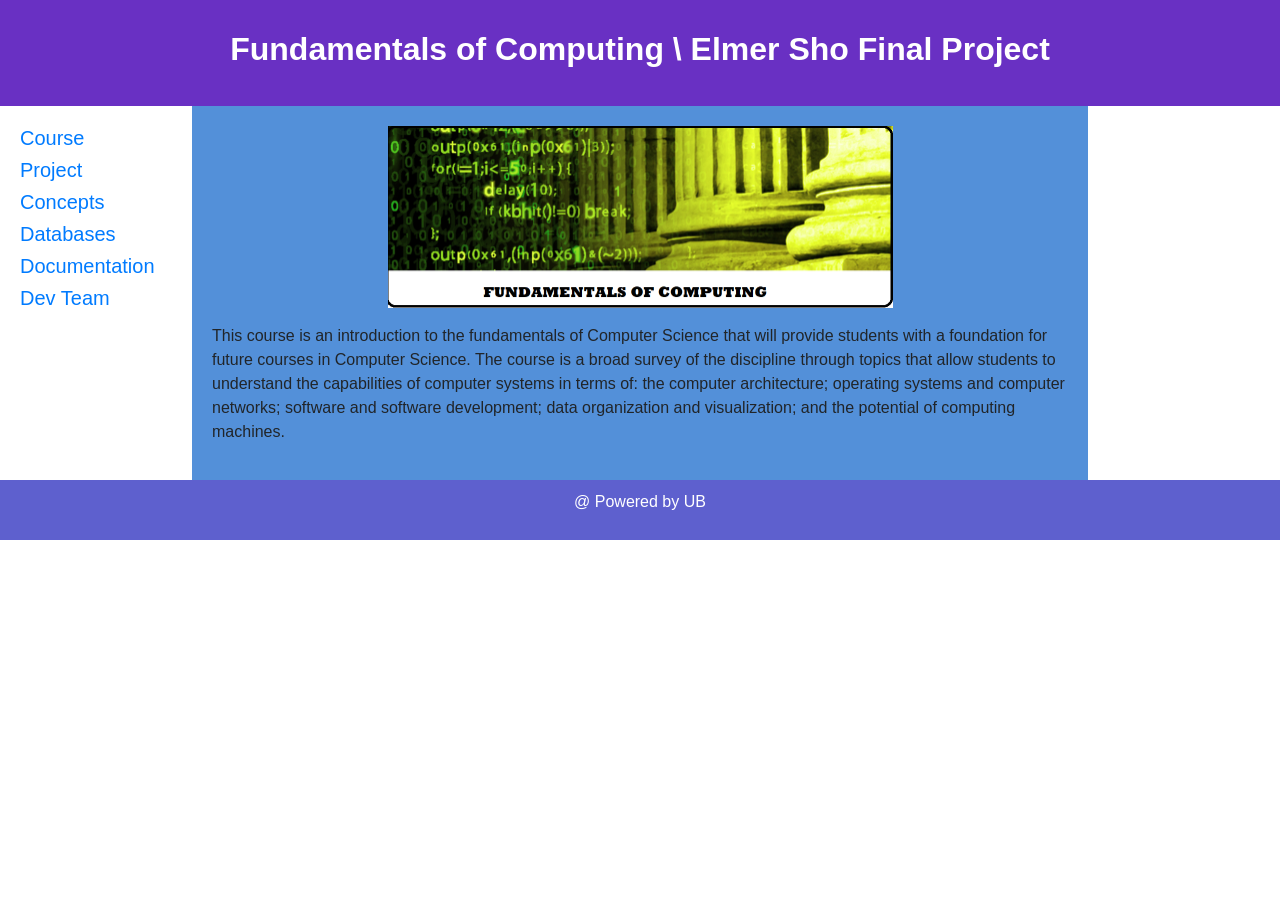
<file: index.html>
<!DOCTYPE html>
<html>
<head>
<title>FoC</title>
<link rel="stylesheet" type="text/css" href="style.css">
<link rel="stylesheet" href="https://maxcdn.bootstrapcdn.com/bootstrap/4.0.0/css/bootstrap.min.css" integrity="sha384-Gn5384xqQ1aoWXA+058RXPxPg6fy4IWvTNh0E263XmFcJlSAwiGgFAW/dAiS6JXm" crossorigin="anonymous">
<meta charset="utf-8">
<meta name="viewport" content="width=device-width, initial-scale=1">

</head>
<body>

<header>
  <h2><b>Fundamentals of Computing \ Elmer Sho Final Project</b></h2>
</header>

<section>
  <nav>
    <ul>
      <li><h5><a href="index.html">Course</a></h5></li>
      <li><h5><a href="project.html">Project</a></h5></li>
	  <li><h5><a href="concepts.html">Concepts</a></h5></li>
	  <li><h5><a href="database.html">Databases</a></h5></li>
	  <li><h5><a href="documentation.html">Documentation</a></h5></li>
      <li><h5><a href="aboutme.html">Dev Team</a></h5></li>
    </ul>
  </nav>
  
  <article>
   <center><img src="FOC.png" alt="FoC"  width="505" height="182"></center>
   <p></p>

    <p>This course is an introduction to the fundamentals of Computer Science
that will provide students with a foundation for future courses in Computer
Science. The course is a broad survey of the discipline through topics that
allow students to understand the capabilities of computer systems in terms
of: the computer architecture; operating systems and computer networks;
software and software development; data organization and visualization;
and the potential of computing machines.</p>
    </article>
</section>

<footer>
  <p>@ Powered by UB</p>
</footer>

</body>
</html>
</file>
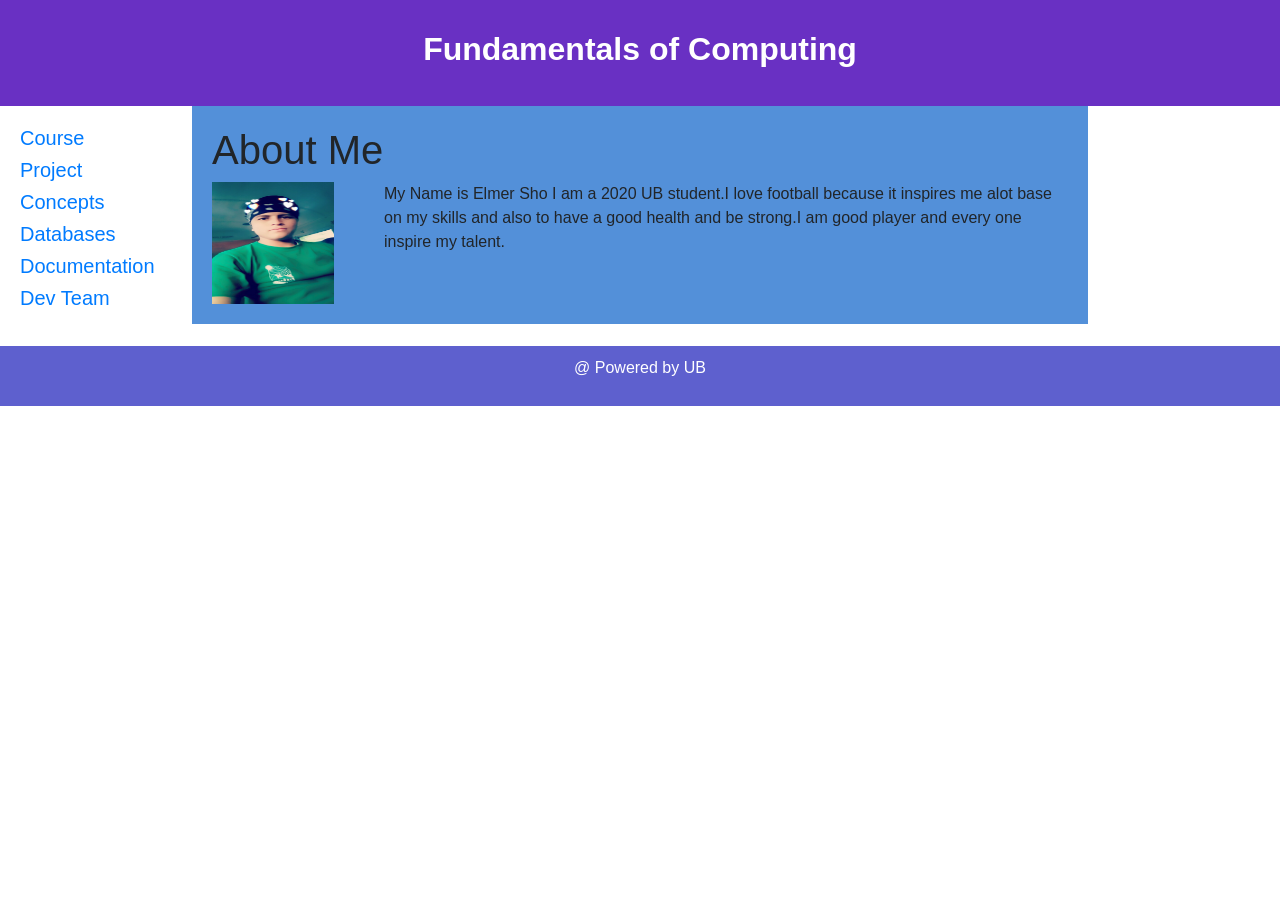
<file: aboutme.html>
<!DOCTYPE html>
<html>
<head>
<title>FoC</title>
<link rel="stylesheet" type="text/css" href="style.css">
<link rel="stylesheet" href="https://maxcdn.bootstrapcdn.com/bootstrap/4.0.0/css/bootstrap.min.css" integrity="sha384-Gn5384xqQ1aoWXA+058RXPxPg6fy4IWvTNh0E263XmFcJlSAwiGgFAW/dAiS6JXm" crossorigin="anonymous">
<meta charset="utf-8">
<meta name="viewport" content="width=device-width, initial-scale=1">

</head>
<body>

<header>
  <h2><b>Fundamentals of Computing</b></h2>
</header>

<section>
  <nav>
    <ul>
      <li><h5><a href="index.html">Course</a></h5></li>
      <li><h5><a href="project.html">Project</a></h5></li>
	  <li><h5><a href="concepts.html">Concepts</a></h5></li>
	  <li><h5><a href="database.html">Databases</a></h5></li>
	  <li><h5><a href="documentation.html">Documentation</a></h5></li>
      <li><h5><a href="aboutme.html">Dev Team</a></h5></li>
    </ul>
  </nav>
  
  <article>
    <h1>About Me</h1>
    <p><img src="ElmerSho.jpg" alt="Elmer Sho" width="122" height="122" style="float:left; margin-right:50px">
My Name is Elmer Sho I am a 2020 UB student.I love football because it inspires me alot base on my skills and also to have a good health and be strong.I am good player and every one inspire my talent.</p>
    </article>
</section>

<footer>
  <p>@ Powered by UB</p>
</footer>

</body>
</html>
</file>
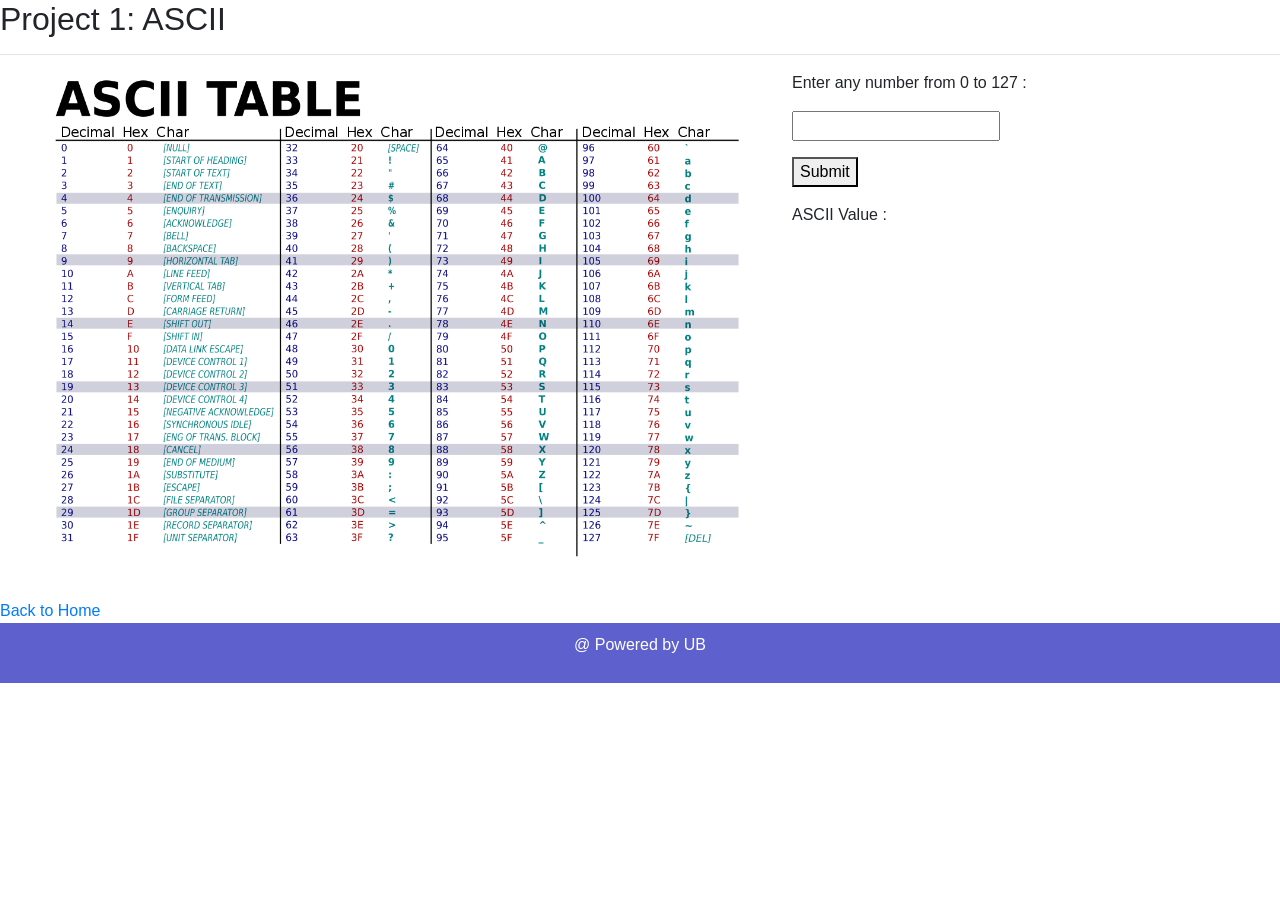
<file: ascii.html>
<!DOCTYPE html>
<html>
<head>
<title>FoC</title>
<link rel="stylesheet" type="text/css" href="style.css">
<link rel="stylesheet" href="https://maxcdn.bootstrapcdn.com/bootstrap/4.0.0/css/bootstrap.min.css" integrity="sha384-Gn5384xqQ1aoWXA+058RXPxPg6fy4IWvTNh0E263XmFcJlSAwiGgFAW/dAiS6JXm" crossorigin="anonymous">
<meta charset="utf-8">
<meta name="viewport" content="width=device-width, initial-scale=1">
<style>
img {
  float: left;
 padding-right: 40px; 
 padding-left: 40px;
 padding-bottom: 40px;
 
}
</style>
</head>
<body>

<section>
<h2>Project 1: ASCII</h2>
<hr>	


<p><img src="ascii.png" style="width:792px;height:528px;"></p>
        
			

<p></p>
<p></p>         


<p>Enter any number from 0 to 127 :</p>
<input id="inputdec" >
<p></p>
<button onclick="decToASCII()">Submit</button>
<p></p>
<p>ASCII Value : </p>
<p id="demo"></p>

<script>
function decToASCII() {
  x = document.getElementById("inputdec").value;
  var res = String.fromCharCode(x);
  document.getElementById("demo").innerHTML = res;
  console.log(res);
}
</script>



</section>


<a href="index.html">Back to Home</a></h3>

<footer>
  <p>@ Powered by UB</p>
</footer>

</body>
</html>
</file>
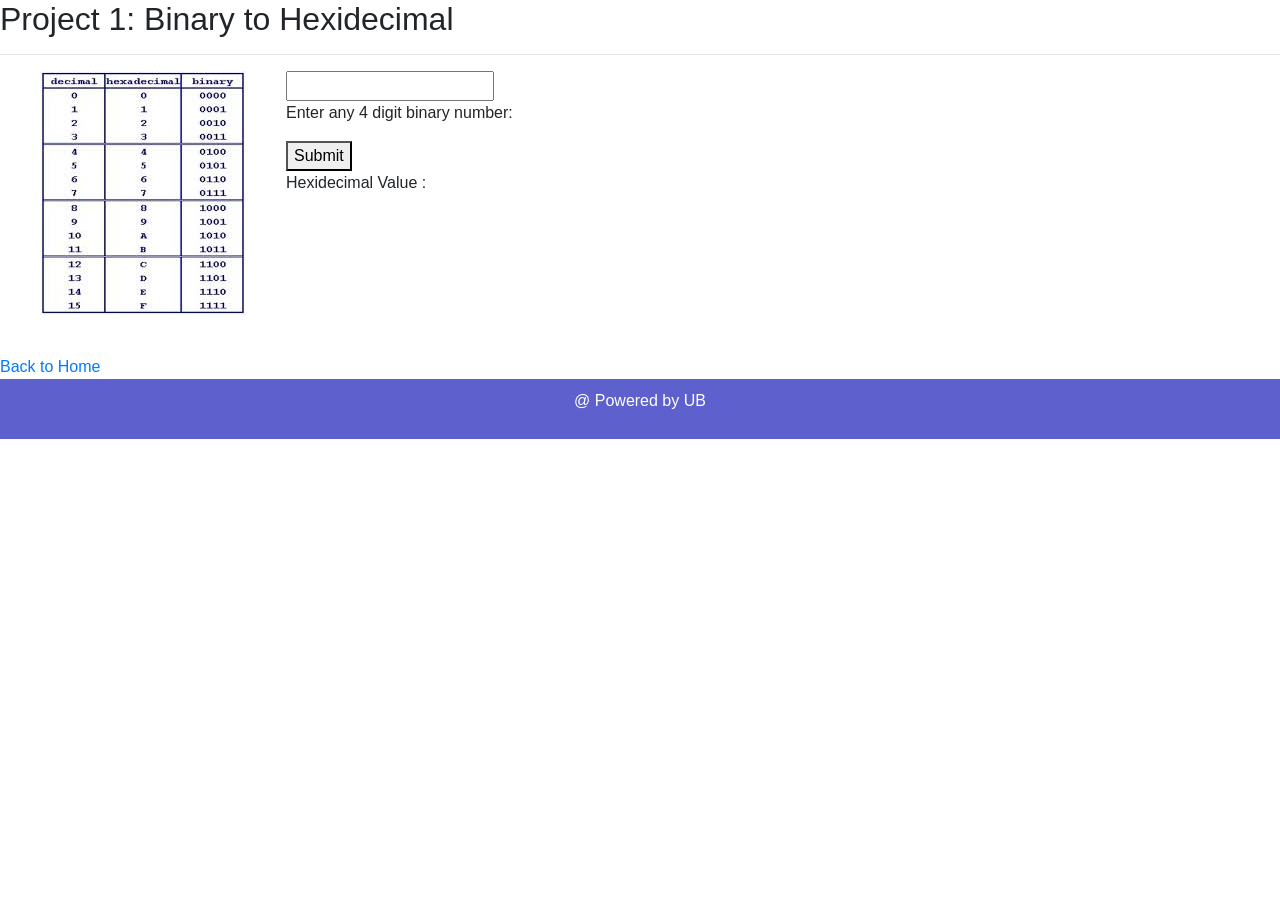
<file: binarytohex.html>
<!DOCTYPE html>
<html>
<head>
<title>FoC</title>
<link rel="stylesheet" type="text/css" href="style.css">
<link rel="stylesheet" href="https://maxcdn.bootstrapcdn.com/bootstrap/4.0.0/css/bootstrap.min.css" integrity="sha384-Gn5384xqQ1aoWXA+058RXPxPg6fy4IWvTNh0E263XmFcJlSAwiGgFAW/dAiS6JXm" crossorigin="anonymous">
<meta charset="utf-8">
<meta name="viewport" content="width=device-width, initial-scale=1">
<style>
img {
  float: left;
 padding-right: 40px; 
 padding-left: 40px;
 padding-bottom: 40px;
 
}
</style>
</head>
<body>

<section>
<h2>Project 1: Binary to Hexidecimal</h2>
<hr>	


<p><img src="bintohex.jpg"></p>
        
			
         
<input type="number" id="inputBin" value="">

<p>Enter any 4 digit binary number:</p>

<button onclick="binToHex()">Submit</button>

<p>Hexidecimal Value : </p>
<p id="demo"></p>

<script>
function binToHex() {
  var x = document.getElementById("inputBin").value;
  var hexOut = parseInt(x , 2).toString(16).toUpperCase();
  document.getElementById("demo").innerHTML = hexOut;
  }
</script>



</section>


<a href="index.html">Back to Home</a></h3>

<footer>
  <p>@ Powered by UB</p>
</footer>

</body>
</html>
</file>
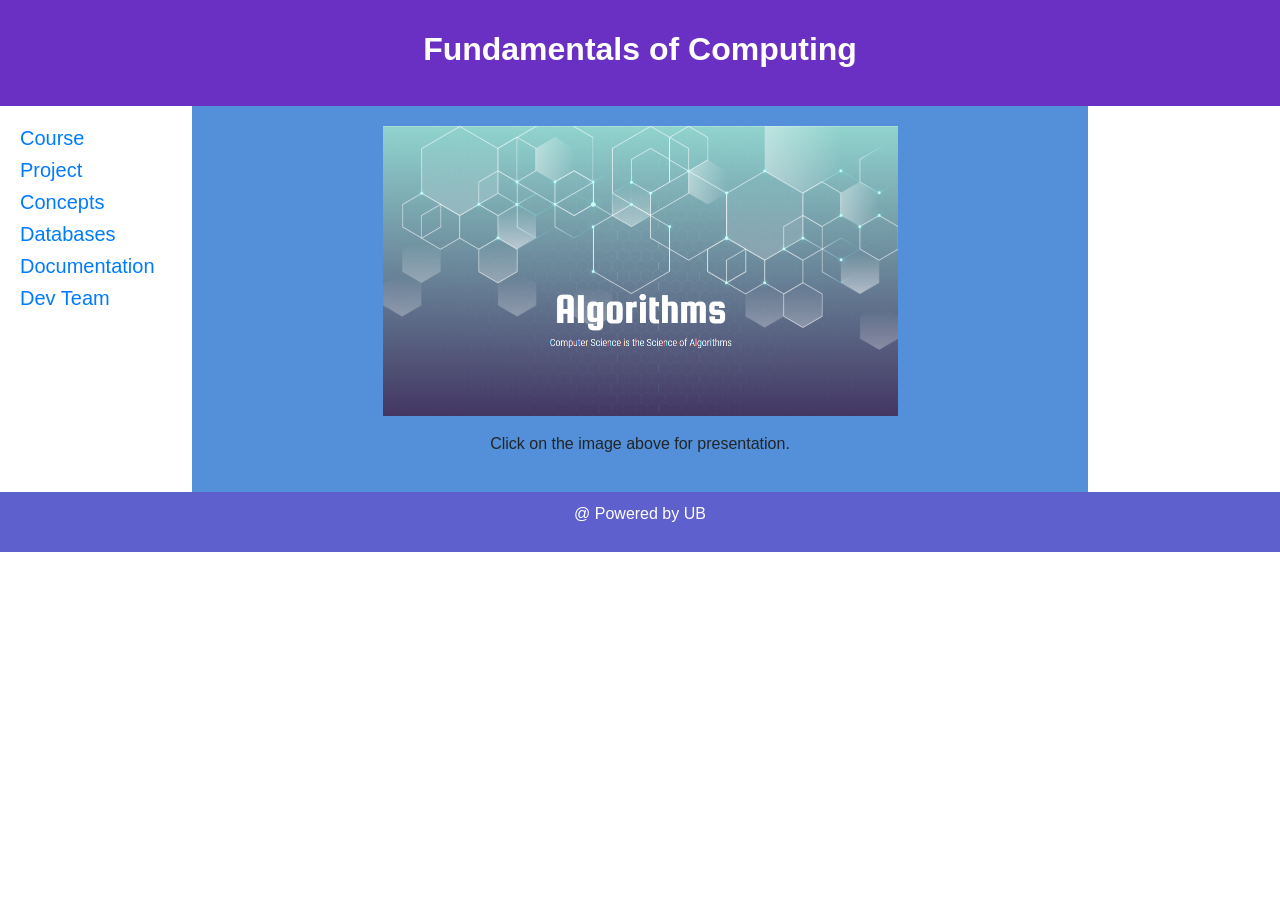
<file: concepts.html>
<!DOCTYPE html>
<html>
<head>
<title>FoC</title>
<link rel="stylesheet" type="text/css" href="style.css">
<link rel="stylesheet" href="https://maxcdn.bootstrapcdn.com/bootstrap/4.0.0/css/bootstrap.min.css" integrity="sha384-Gn5384xqQ1aoWXA+058RXPxPg6fy4IWvTNh0E263XmFcJlSAwiGgFAW/dAiS6JXm" crossorigin="anonymous">
<meta charset="utf-8">
<meta name="viewport" content="width=device-width, initial-scale=1">

</head>
<body>

<header>
  <h2><b>Fundamentals of Computing</b></h2>
</header>

<section>
  <nav>
    <ul>
      <li><h5><a href="index.html">Course</a></h5></li>
      <li><h5><a href="project.html">Project</a></h5></li>
	  <li><h5><a href="concepts.html">Concepts</a></h5></li>
	  <li><h5><a href="database.html">Databases</a></h5></li>
	  <li><h5><a href="documentation.html">Documentation</a></h5></li>
      <li><h5><a href="aboutme.html">Dev Team</a></h5></li>
    </ul>
  </nav>
  
  <article>
  <center> <a href="https://docs.google.com/presentation/d/1U9iXLG5U7AraTIjt5SQsIQRBqt_v-x6M59IeAXXUDR0/edit?usp=sharing"><img src="concepts.PNG" alt="Concepts" width="515" height="290" ></a>
   <p></p>

    <p>Click on the image above for presentation.</p></center>
    </article>
</section>

<footer>
  <p>@ Powered by UB</p>
</footer>

</body>
</html>
</file>
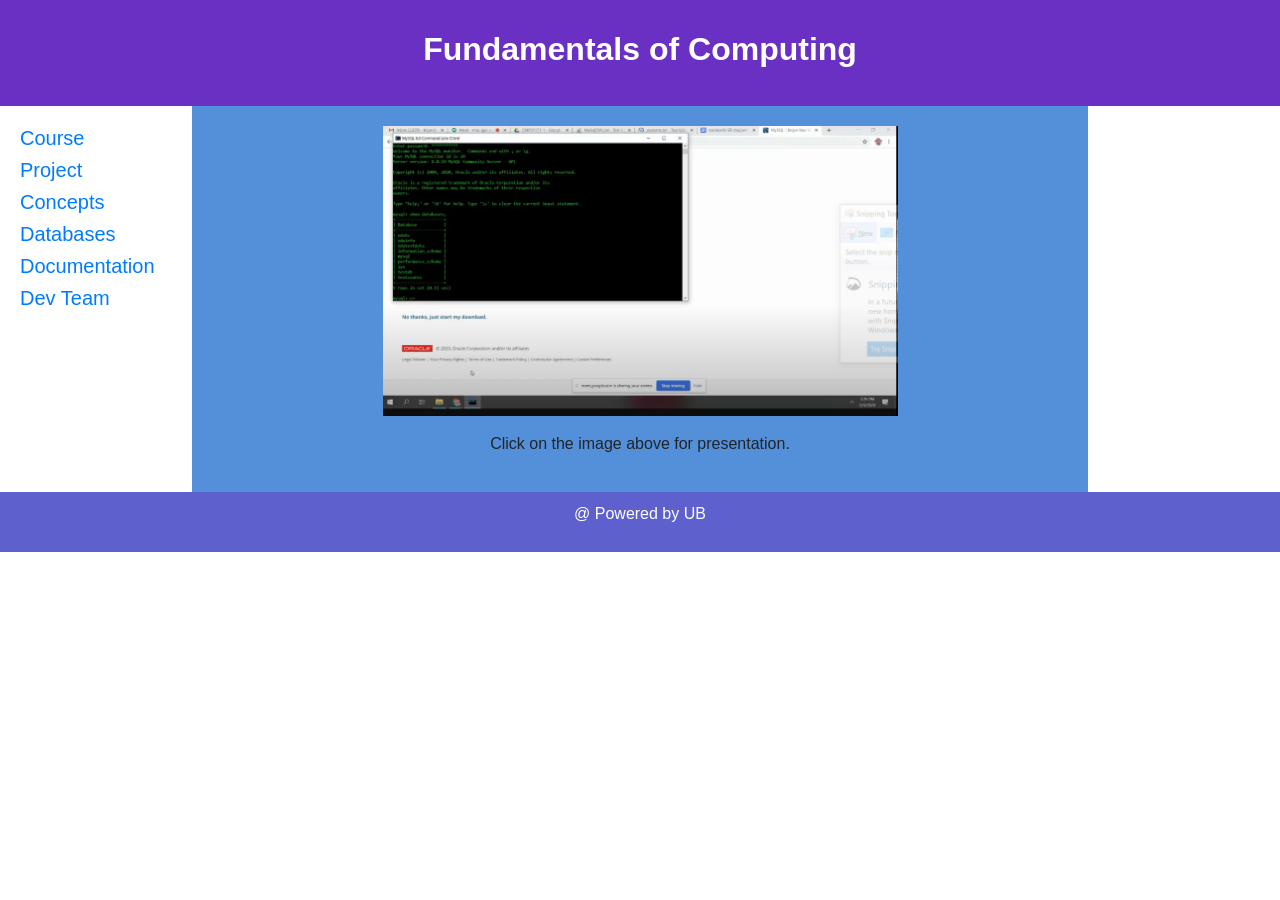
<file: database.html>
<!DOCTYPE html>
<html>
<head>
<title>FoC</title>
<link rel="stylesheet" type="text/css" href="style.css">
<link rel="stylesheet" href="https://maxcdn.bootstrapcdn.com/bootstrap/4.0.0/css/bootstrap.min.css" integrity="sha384-Gn5384xqQ1aoWXA+058RXPxPg6fy4IWvTNh0E263XmFcJlSAwiGgFAW/dAiS6JXm" crossorigin="anonymous">
<meta charset="utf-8">
<meta name="viewport" content="width=device-width, initial-scale=1">

</head>
<body>

<header>
  <h2><b>Fundamentals of Computing</b></h2>
</header>

<section>
  <nav>
    <ul>
      <li><h5><a href="index.html">Course</a></h5></li>
      <li><h5><a href="project.html">Project</a></h5></li>
	  <li><h5><a href="concepts.html">Concepts</a></h5></li>
	  <li><h5><a href="database.html">Databases</a></h5></li>
	  <li><h5><a href="documentation.html">Documentation</a></h5></li>
      <li><h5><a href="aboutme.html">Dev Team</a></h5></li>
    </ul>
  </nav>
  
  <article>
   <center><a href="https://drive.google.com/file/d/1gL6zYcdEBFgzvh-4iPgwfkvESouDlsbX/view"><img src="database.PNG" alt="database" width="515" height="290" ></a>
   <p></p>

    <p>Click on the image above for presentation.</p></center>
    </article>
</section>

<footer>
  <p>@ Powered by UB</p>
</footer>

</body>
</html>
</file>
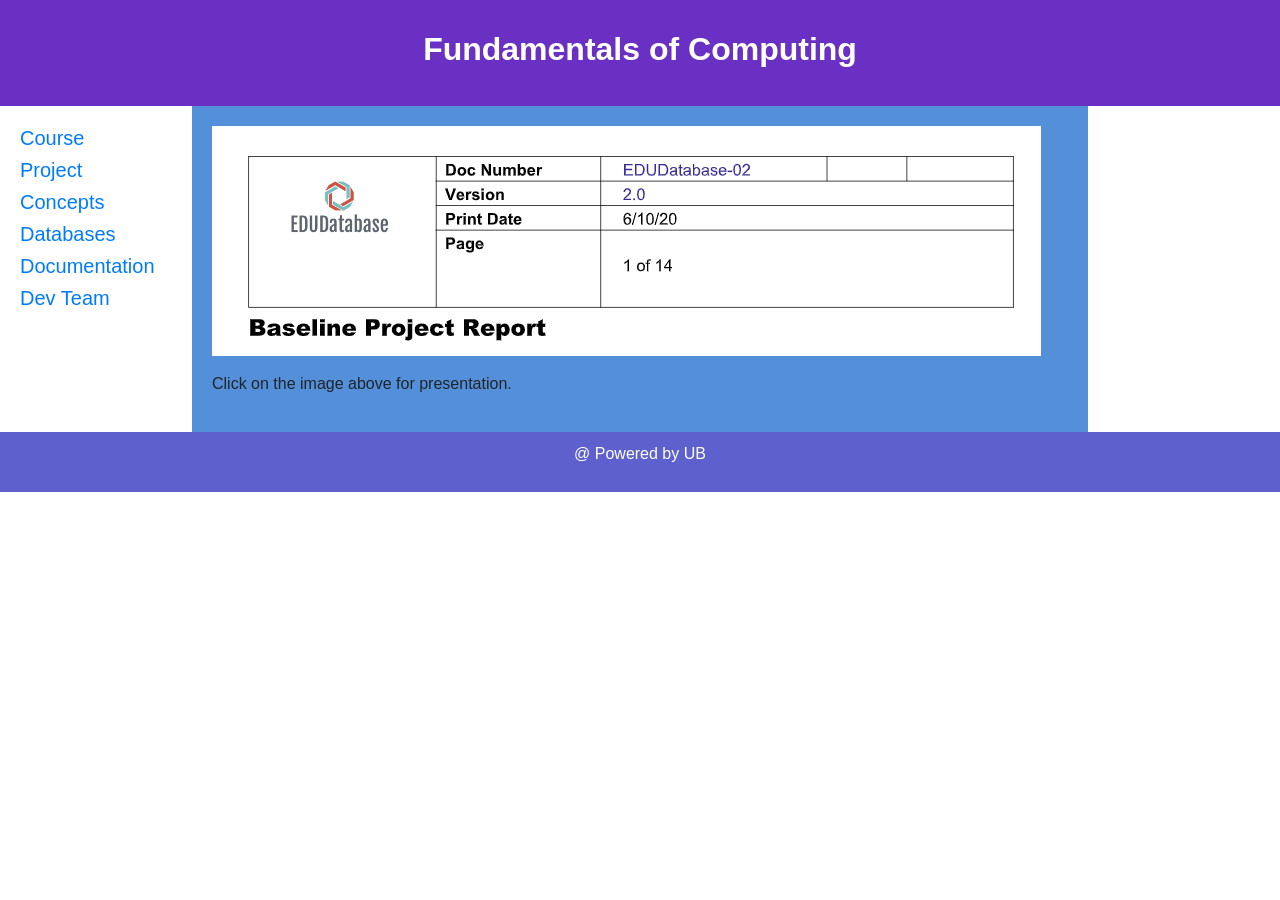
<file: documentation.html>
<!DOCTYPE html>
<html>
<head>
<title>FoC</title>
<link rel="stylesheet" type="text/css" href="style.css">
<link rel="stylesheet" href="https://maxcdn.bootstrapcdn.com/bootstrap/4.0.0/css/bootstrap.min.css" integrity="sha384-Gn5384xqQ1aoWXA+058RXPxPg6fy4IWvTNh0E263XmFcJlSAwiGgFAW/dAiS6JXm" crossorigin="anonymous">
<meta charset="utf-8">
<meta name="viewport" content="width=device-width, initial-scale=1">

</head>
<body>

<header>
  <h2><b>Fundamentals of Computing</b></h2>
</header>

<section>
  <nav>
    <ul>
      <li><h5><a href="index.html">Course</a></h5></li>
      <li><h5><a href="project.html">Project</a></h5></li>
	  <li><h5><a href="concepts.html">Concepts</a></h5></li>
	  <li><h5><a href="database.html">Databases</a></h5></li>
	  <li><h5><a href="documentation.html">Documentation</a></h5></li>
      <li><h5><a href="aboutme.html">Dev Team</a></h5></li>
    </ul>
  </nav>
  
  <article>
   <a href="https://drive.google.com/file/d/1emYNyAIPOih0PMWEr-woOZiIIOPaUv4t/view?usp=sharing"><img src="documentation.png" alt="documentation" ></a>
   <p></p>

    <p>Click on the image above for presentation.</p>
    </article>
</section>

<footer>
  <p>@ Powered by UB</p>
</footer>

</body>
</html>
</file>
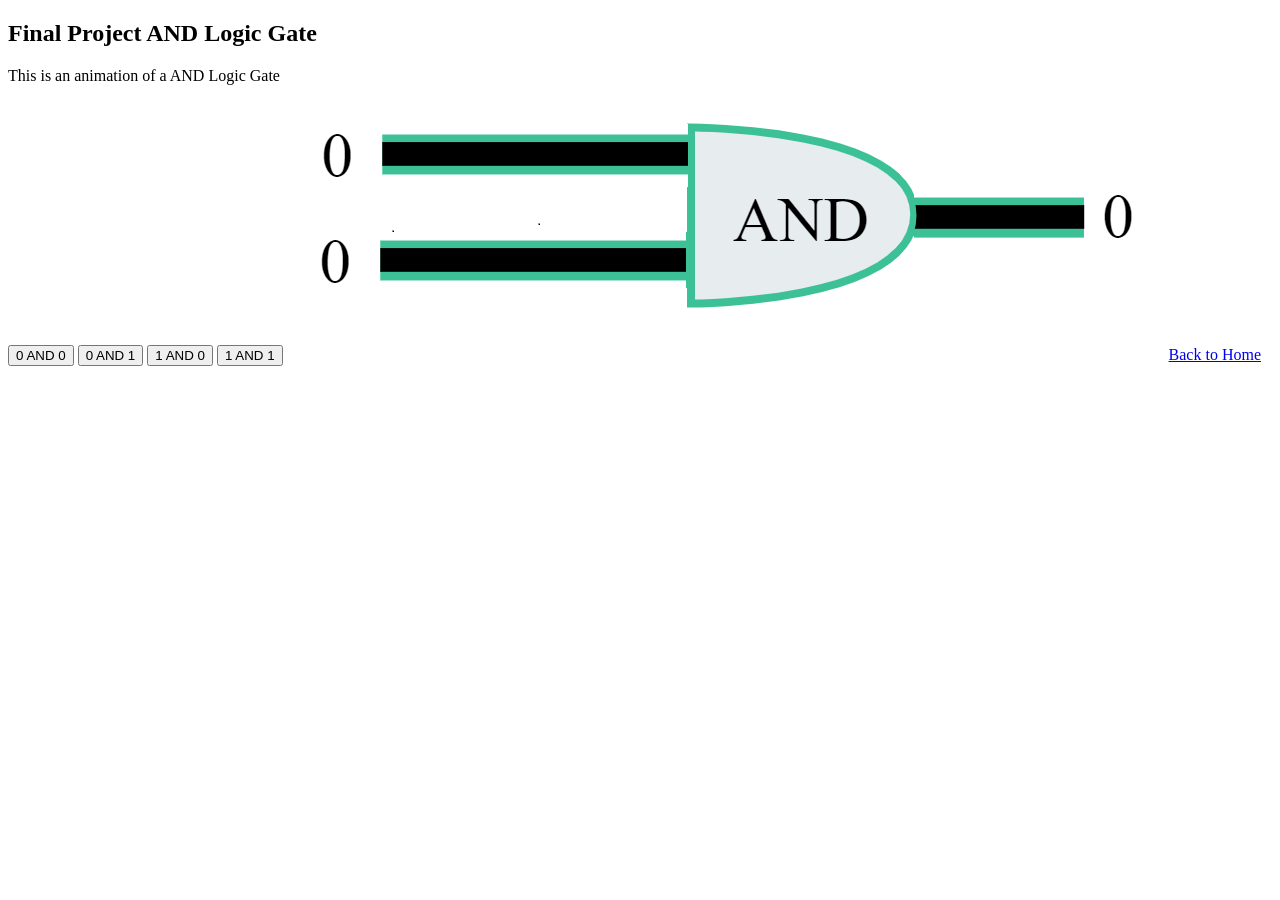
<file: easyand.html>
<!DOCTYPE html>
<html>
<body>

<h2> Final Project AND Logic Gate</h2>

<p>This is an animation of a AND Logic Gate</p>


<button onclick="document.getElementById('myImage').src='and2off.PNG'">0 AND 0</button>
<button onclick="document.getElementById('myImage').src='andoffon.PNG'">0 AND 1</button>
<button onclick="document.getElementById('myImage').src='andonoff.PNG'">1 AND 0</button>
<button onclick="document.getElementById('myImage').src='and2on.png'">1 AND 1</button>

<img id="myImage" src="and2off.PNG">
<a href="index.html">Back to Home</a></h3>


</body>
</html>
</file>
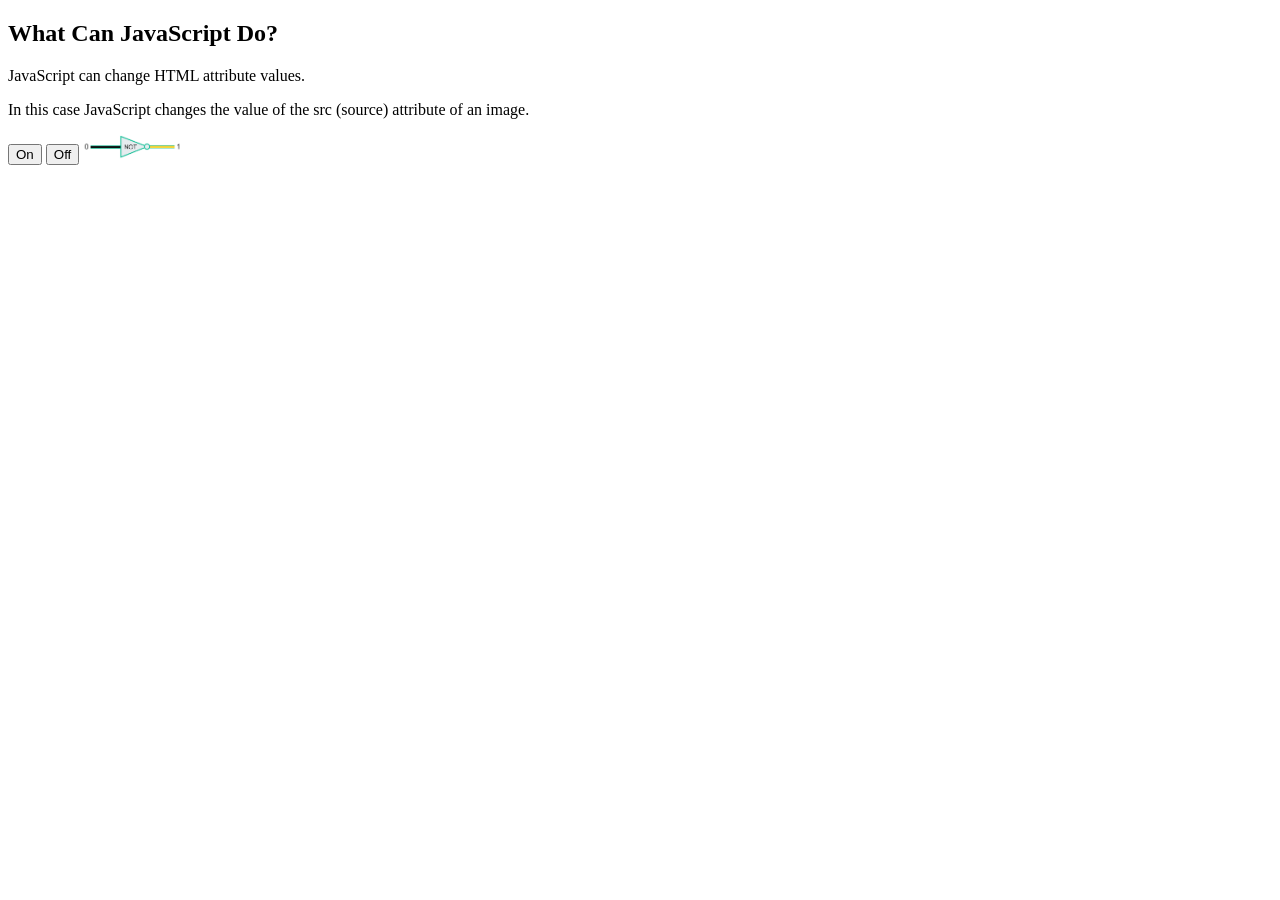
<file: gatesnot.html>
<!DOCTYPE html>
<html>
<body>

<h2>What Can JavaScript Do?</h2>

<p>JavaScript can change HTML attribute values.</p>

<p>In this case JavaScript changes the value of the src (source) attribute of an image.</p>

<button onclick="document.getElementById('myImage').src='noton2.png'">On</button>



<button onclick="document.getElementById('myImage').src='notoff2.png'">Off</button>
<img id="myImage" src="notoff2.png" style="width:100px">
</body>
</html>
</file>
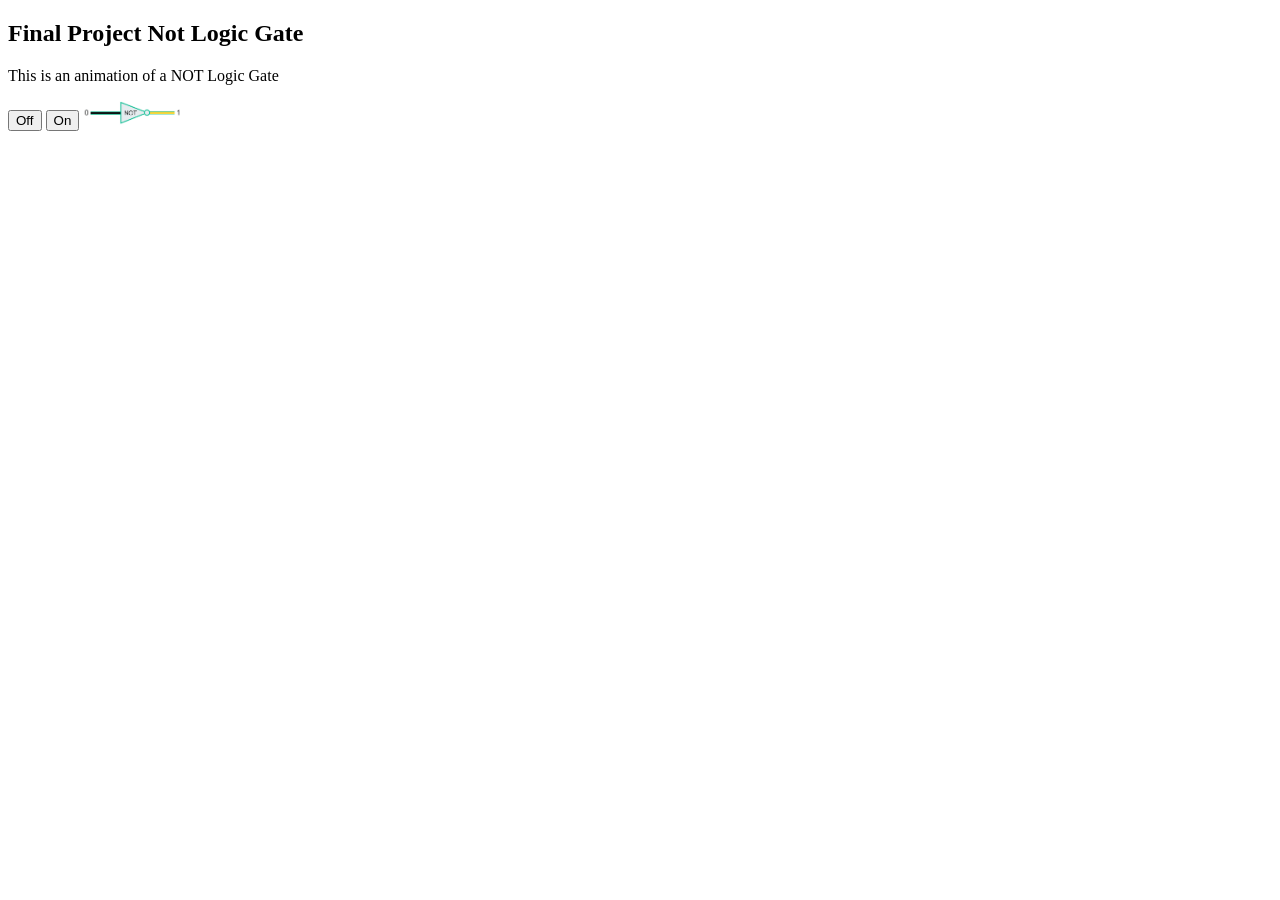
<file: not.html>
<!DOCTYPE html>
<html>
<body>

<h2> Final Project Not Logic Gate</h2>

<p>This is an animation of a NOT Logic Gate</p>


<button onclick="document.getElementById('myImage').src='off.png'">Off</button>

<button onclick="document.getElementById('myImage').src='on.png'">On</button>

<img id="myImage" src="off.png" style="width:100px">


</body>
</html>
</file>
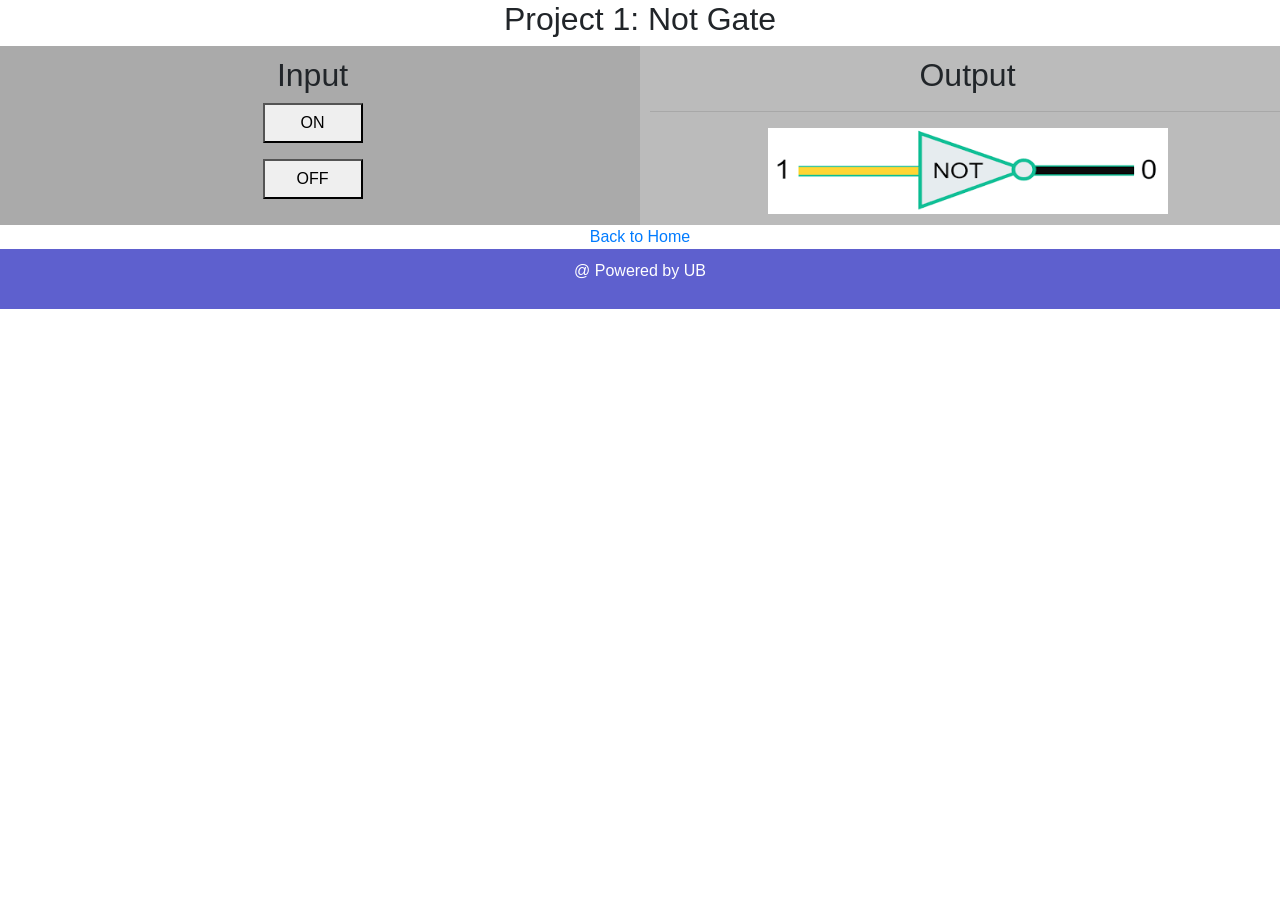
<file: notgate.html>
<!DOCTYPE html>
<html>
<head>
<title>FoC</title>
<link rel="stylesheet" type="text/css" href="style.css">
<link rel="stylesheet" href="https://maxcdn.bootstrapcdn.com/bootstrap/4.0.0/css/bootstrap.min.css" integrity="sha384-Gn5384xqQ1aoWXA+058RXPxPg6fy4IWvTNh0E263XmFcJlSAwiGgFAW/dAiS6JXm" crossorigin="anonymous">
<meta charset="utf-8">
<meta name="viewport" content="width=device-width, initial-scale=1">

</head>
<body>
<center>
<section>
<h2>Project 1: Not Gate</h2>

<div class="row">
  <div class="column" style="background-color:#aaa;">
    <h2>Input</h2>
    <p><button style="width: 100px; height: 40px;" onclick="document.getElementById('belizeImage').src='noton2.png'">ON</button></p>
    <p><button style="width: 100px; height: 40px;" onclick="document.getElementById('belizeImage').src='notoff2.png'">OFF</button></p>
  </div>
  <div class="column" style="background-color:#bbb;">
    <h2>Output</h2>
	<hr>
	<img id="belizeImage" src="noton2.png" alt="noton" width="400" height="86" align="center">
  </div>
</div>
<a href="index.html">Back to Home</a></h3>
</section>
</center>



<footer>
  <p>@ Powered by UB</p>
</footer>

</body>
</html>
</file>
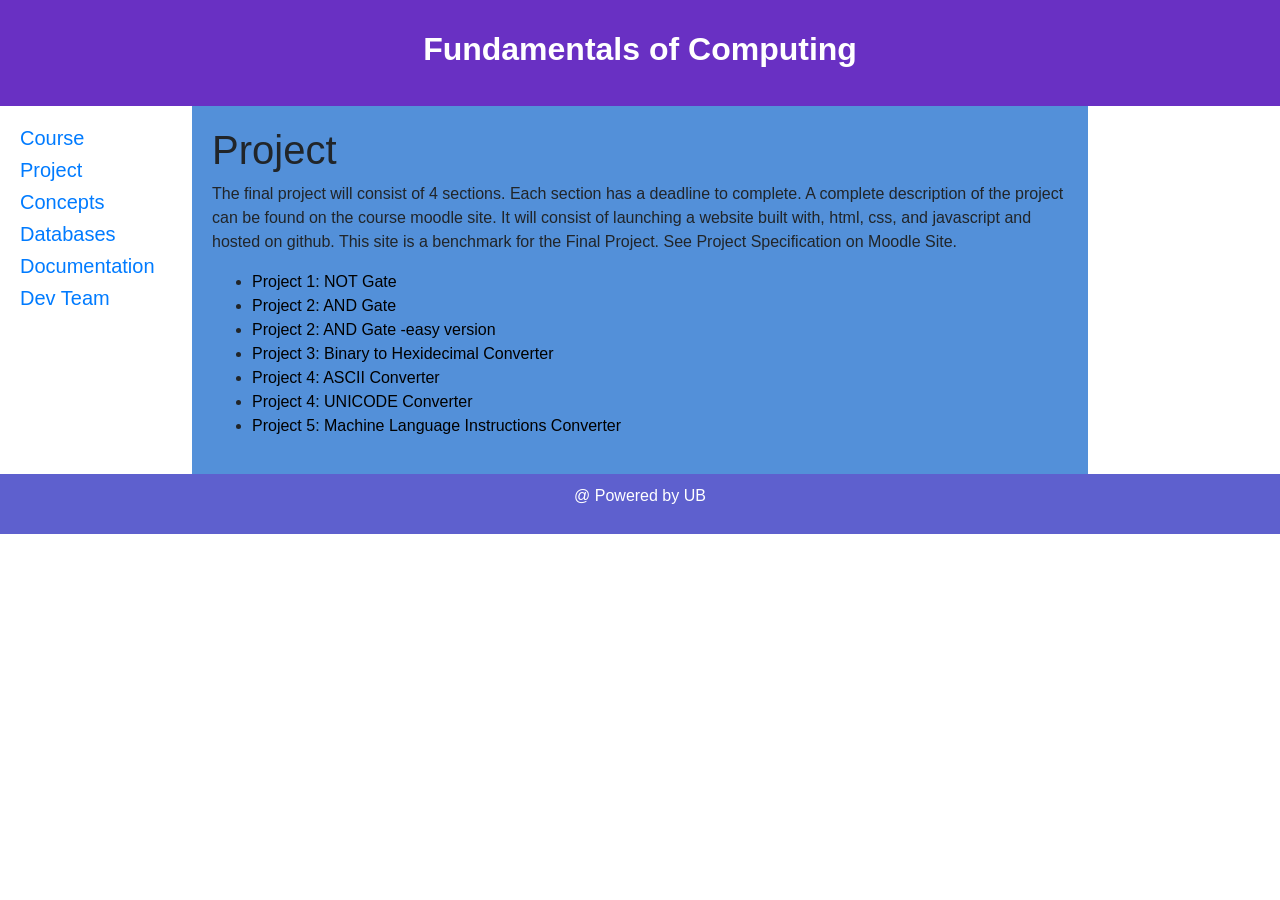
<file: project.html>
<!DOCTYPE html>
<html>
<head>
<title>FoC</title>
<link rel="stylesheet" type="text/css" href="style.css">
<link rel="stylesheet" href="https://maxcdn.bootstrapcdn.com/bootstrap/4.0.0/css/bootstrap.min.css" integrity="sha384-Gn5384xqQ1aoWXA+058RXPxPg6fy4IWvTNh0E263XmFcJlSAwiGgFAW/dAiS6JXm" crossorigin="anonymous">
<meta charset="utf-8">
<meta name="viewport" content="width=device-width, initial-scale=1">

</head>
<body>

<header>
  <h2><b>Fundamentals of Computing</b></h2>
</header>

<section>
  <nav>
    <ul>
      <li><h5><a href="index.html">Course</a></h5></li>
      <li><h5><a href="project.html">Project</a></h5></li>
	  <li><h5><a href="concepts.html">Concepts</a></h5></li>
	  <li><h5><a href="database.html">Databases</a></h5></li>
	  <li><h5><a href="documentation.html">Documentation</a></h5></li>
      <li><h5><a href="aboutme.html">Dev Team</a></h5></li>
    </ul>
  </nav>
  
  <article>
    <h1>Project</h1>
    <p>The final project will consist of 4 sections. Each section has a deadline to complete. A complete description of the project can be found on the course moodle site. It will consist of launching a website built with, html, css, and javascript and hosted on github. This site is a benchmark for the Final Project. See
Project Specification on Moodle Site.</p>

<ul>
  <li><a href="notgate.html" style="color:black">Project 1: NOT Gate</a></h3></li>
  <li><a href="andgate.html" style="color:black">Project 2: AND Gate</a></h3></li>
  <li><a href="easyand.html" style="color:black">Project 2: AND Gate -easy version</a></h3></li>
  <li><a href="binarytohex.html" style="color:black">Project 3: Binary to Hexidecimal Converter</a></h3></li>
  <li><a href="ascii.html" style="color:black">Project 4: ASCII Converter</a></h3></li>
  <li><a href="unicode.html" style="color:black">Project 4: UNICODE Converter</a></h3></li>
  <li><a href="MLinstructions.html" style="color:black">Project 5: Machine Language Instructions Converter</a></h3></li>
</ul>  


  </article>  
</section>



<footer>
  <p>@ Powered by UB</p>
</footer>

</body>
</html>
</file>
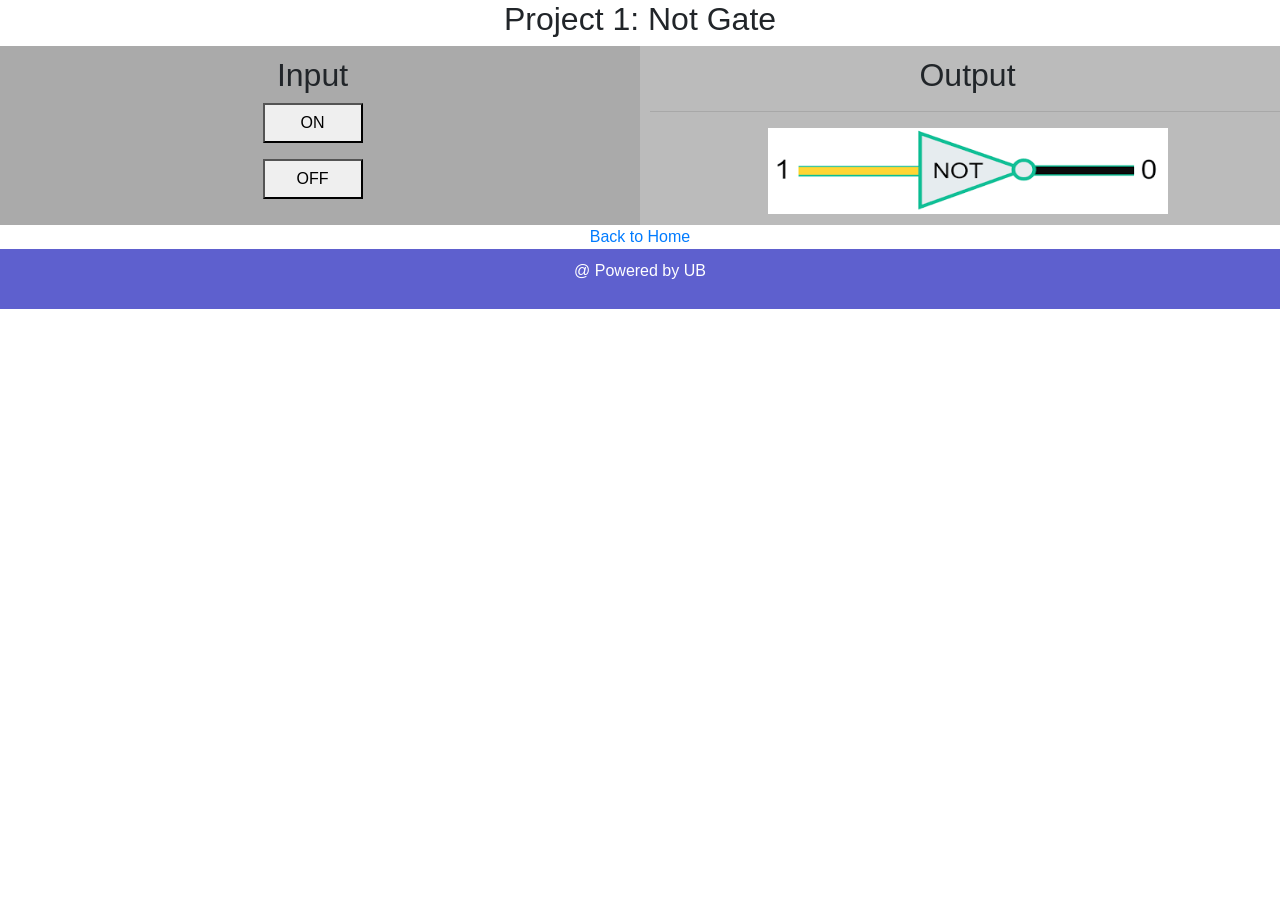
<file: tree.html>
<!DOCTYPE html>
<html>
<head>
<title>FoC</title>
<link rel="stylesheet" type="text/css" href="style.css">
<link rel="stylesheet" href="https://maxcdn.bootstrapcdn.com/bootstrap/4.0.0/css/bootstrap.min.css" integrity="sha384-Gn5384xqQ1aoWXA+058RXPxPg6fy4IWvTNh0E263XmFcJlSAwiGgFAW/dAiS6JXm" crossorigin="anonymous">
<meta charset="utf-8">
<meta name="viewport" content="width=device-width, initial-scale=1">

</head>
<body>




<center>
<section>
<h2>Project 1: Not Gate</h2>

<div class="row">
  <div class="column" style="background-color:#aaa;">
    <h2>Input</h2>
    <p><button style="width: 100px; height: 40px;" onclick="document.getElementById('belizeImage').src='noton2.png'">ON</button></p>
    <p><button style="width: 100px; height: 40px;" onclick="document.getElementById('belizeImage').src='notoff2.png'">OFF</button></p>
  </div>
  <div class="column" style="background-color:#bbb;">
    <h2>Output</h2>
	<hr>
	<img id="belizeImage" src="noton2.png" alt="noton" width="400" height="86" align="center">
  </div>
</div>
<a href="index.html">Back to Home</a></h3>
</section>
</center>

<script>



function inOrder(root) { 
   root.left && inOrder(root.left) 
   console.log(root.val) 
   root.right && inOrder(root.right) 
} 

<!-- Call the inorder function. Remember, we're referring above gif's BST for reference--> 
node.inOrder(node) // 13, 15, 18, 20, 25, 30
</script>

<footer>
  <p>@ Powered by UB</p>
</footer>

</body>
</html>
</file>
<file: style.css>
* {
  box-sizing: border-box;
}

body {
  font-family: Arial, Helvetica, sans-serif;
}

/* Style the header */
header {
  background-color: #6930C3;
  padding: 30px;
  text-align: center;
  font-size: 35px;
  color: white;
}

/* Create two columns/boxes that floats next to each other */
nav {
  float: left;
  width: 15%;
  /*height: 300px;  only for demonstration, should be removed */
  background: #FFFFFF;
 padding: 20px;
}

/* Style the list inside the menu */
nav ul {
  list-style-type: none;
  padding: 0;
}

article {
  float: left;
  padding: 20px;
  width: 70%;
  background-color: #5390D9;
  /* height: 300px;  only for demonstration, should be removed */
}

/* Clear floats after the columns */
section:after {
  content: "";
  display: table;
  clear: both;
}

/* Style the footer */
footer {
  background-color: #5E60CE;
  padding: 10px;
  text-align: center;
  color: white;
}

/* Responsive layout - makes the two columns/boxes stack on top of each other instead of next to each other, on small screens */
@media (max-width: 600px) {
  nav, article {
    width: 100%;
    height: auto;
  }
}
* {
  box-sizing: border-box;
}

/* Create two equal columns that floats next to each other */
.column {
  float: left;
  width: 50%;
  padding: 10px;

}

/* Clear floats after the columns */
.row:after {
  content: "";
  display: table;
  clear: both;
}
</file>
